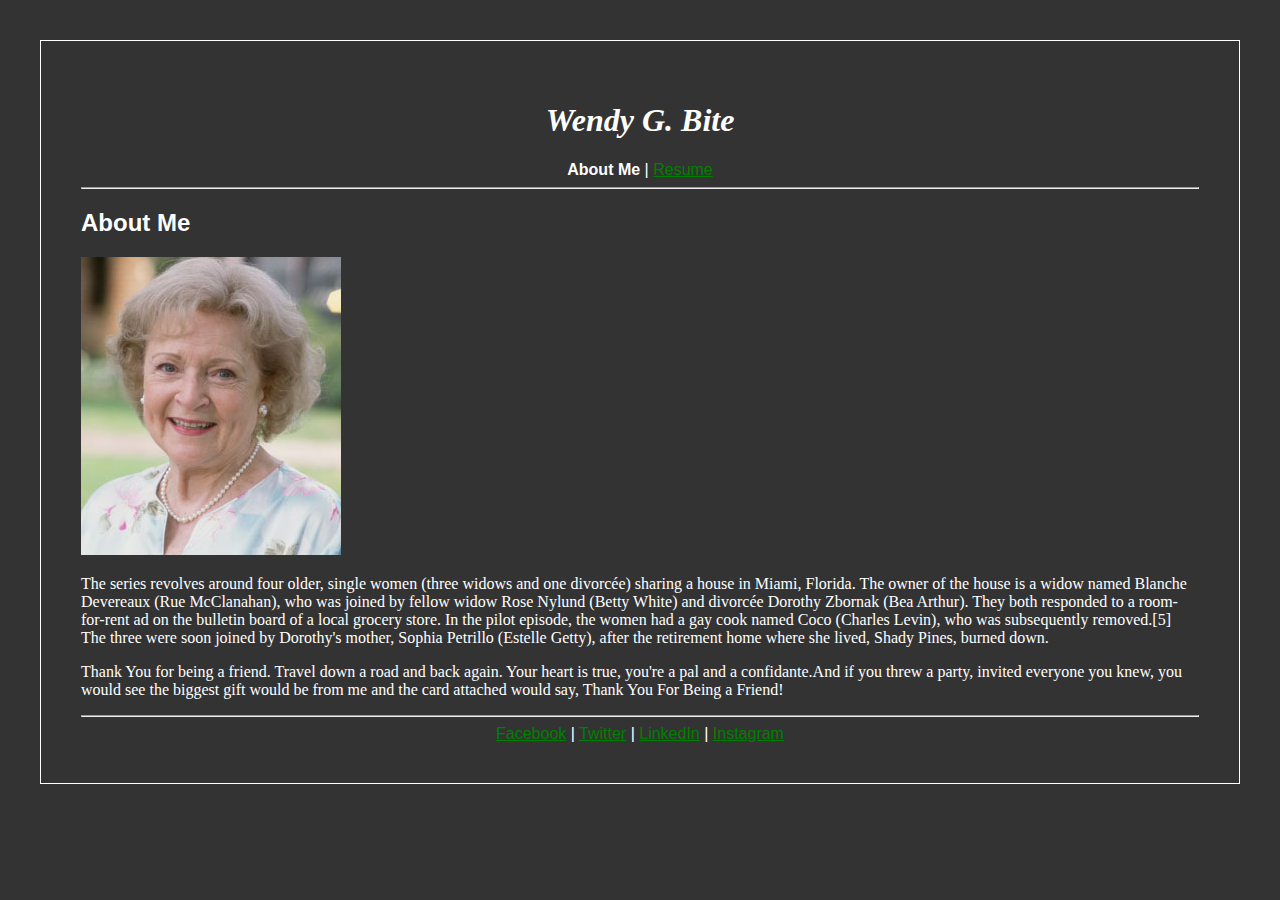
<file: index.html>
<!doctype html>
<html>
	<head>
		<title>Wendy G. Bite</title>
		<link rel="stylesheet" href="css/main.css">
	</head>
	
	<body>
		<h1>Wendy G. Bite</h1>

		<nav>
			<strong>About Me</strong> | <a href="resume.html">Resume</a>
		</nav>

		<hr />

		<h2>About Me</h2>

		<img src="images/Betty-White.jpg">

		<p>The series revolves around four older, single women (three widows and one divorcée) sharing a house in Miami, Florida. The owner of the house is a widow named Blanche Devereaux (Rue McClanahan), who was joined by fellow widow Rose Nylund (Betty White) and divorcée Dorothy Zbornak (Bea Arthur). They both responded to a room-for-rent ad on the bulletin board of a local grocery store. In the pilot episode, the women had a gay cook named Coco (Charles Levin), who was subsequently removed.[5] The three were soon joined by Dorothy's mother, Sophia Petrillo (Estelle Getty), after the retirement home where she lived, Shady Pines, burned down.</p>

		<p>Thank You for being a friend. Travel down a road and back again. Your heart is true, you're a pal and a confidante.And if you threw a party, invited everyone you knew, you would see the biggest gift would be from me and the card attached would say, Thank You For Being a Friend!</p>

		<hr />

		<footer>
			<a href="fb.com">Facebook</a> | <a href="twitter.com">Twitter</a> | <a href="linkedin.com">LinkedIn</a> | <a href="instagram.com">Instagram</a>

	</body>
</html>
</file>
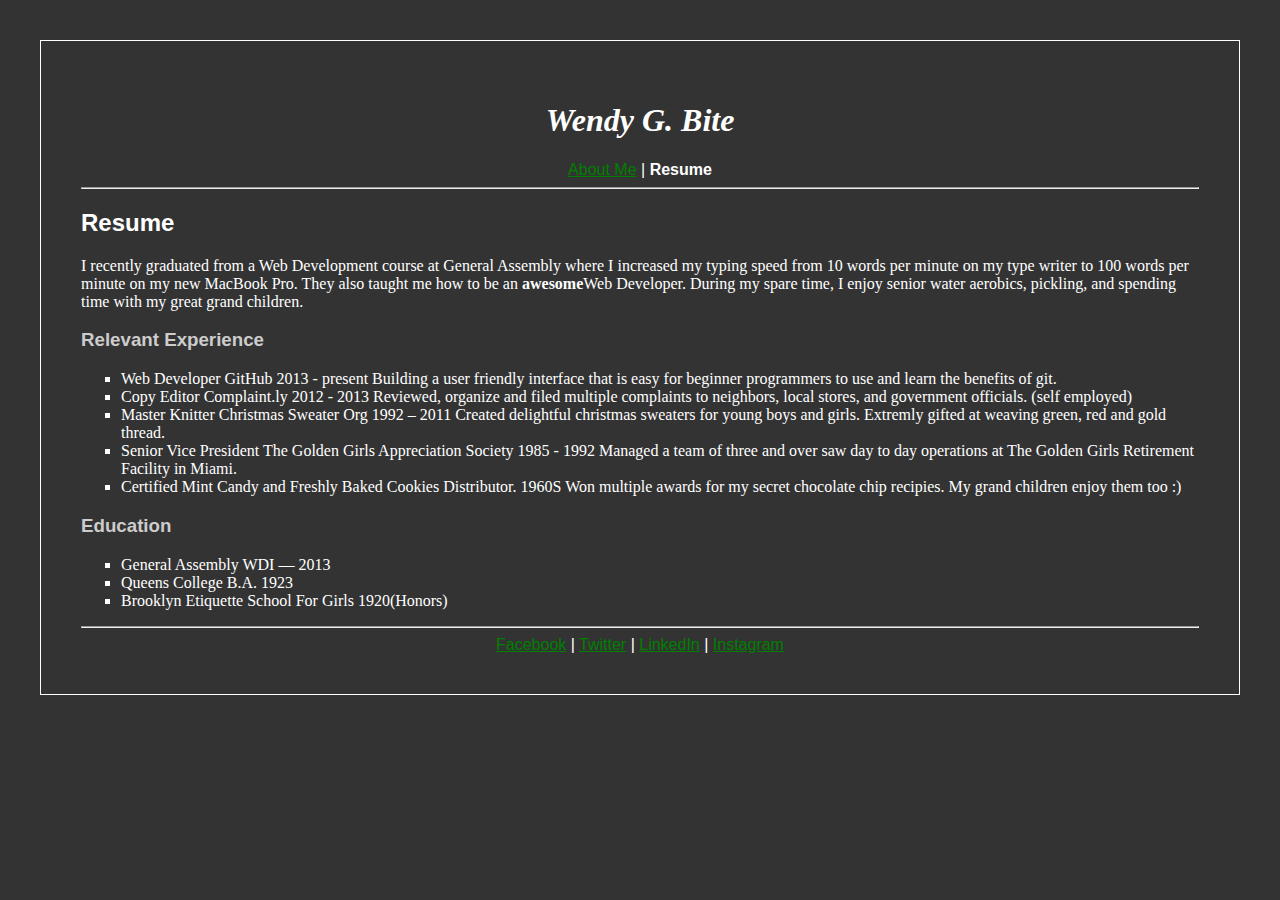
<file: resume.html>
<!doctype html>
<html>
	<head>
		<title>Resume</title>
		<link rel="stylesheet" href="css/main.css">
	</head>
	
	<body>
		<h1>Wendy G. Bite</h1>

		<nav>
			<a href="index.html">About Me</a> | <strong>Resume</strong>
		</nav>

		<hr />

		<h2>Resume</h2>

		<p>I recently graduated from a Web Development course at General Assembly where I increased my typing speed from 10 words per minute on my type writer to 100 words per minute on my new MacBook Pro. They also taught me how to be an <strong>awesome</strong>Web Developer. During my spare time, I enjoy senior water aerobics, pickling, and spending time with my great grand children.</p>
		
		<h3>Relevant Experience</h3>
				
		<ul>
			<li>Web Developer GitHub 2013 - present
				Building a user friendly interface that is easy for beginner programmers to use and learn the benefits of git.</li>

			<li>Copy Editor Complaint.ly 2012 - 2013
				Reviewed, organize and filed multiple complaints to neighbors, local stores, and government officials. (self employed)</li>

			<li>Master Knitter Christmas Sweater Org 1992 – 2011
				Created delightful christmas sweaters for young boys and girls. Extremly gifted at weaving green, red and gold thread.</li>

			<li>Senior Vice President The Golden Girls Appreciation Society 1985 - 1992
				Managed a team of three and over saw day to day operations at The Golden Girls Retirement Facility in Miami.</li>

			<li>Certified Mint Candy and Freshly Baked Cookies Distributor. 1960S
				Won multiple awards for my secret chocolate chip recipies. My grand children enjoy them too :)</li>

		</ul>

		<h3>Education</h3>

		<ul>
			<li>General Assembly WDI — 2013</li>
			<li>Queens College B.A. 1923</li>
			<li>Brooklyn Etiquette School For Girls 1920(Honors)</li>
		</ul>

		<hr />

		<footer>
			<a href="fb.com">Facebook</a> | <a href="twitter.com">Twitter</a> | <a href="linkedin.com">LinkedIn</a> | <a href="instagram.com">Instagram</a>
		</footer>

	</body>
</html>
</file>
<file: css/main.css>
body {
	background-color: #333;
	color: white;
	border: 1px solid white;
	margin: 40px;
	padding: 40px;
}

h1 { 
	font-style: italic;
	text-align: center;
}

nav {
	text-align: center;
	font-family: sans-serif;
}

a {
	color: green;
}

h2 {
	font-family: sans-serif;
}

h3 {
	font-family: sans-serif;
	color: #ccc;
	text-transform: capitalize;
}

p { 

}

ul {
	list-style: square;
}

footer {
	text-align: center;
	font-family: sans-serif;
}
</file>
